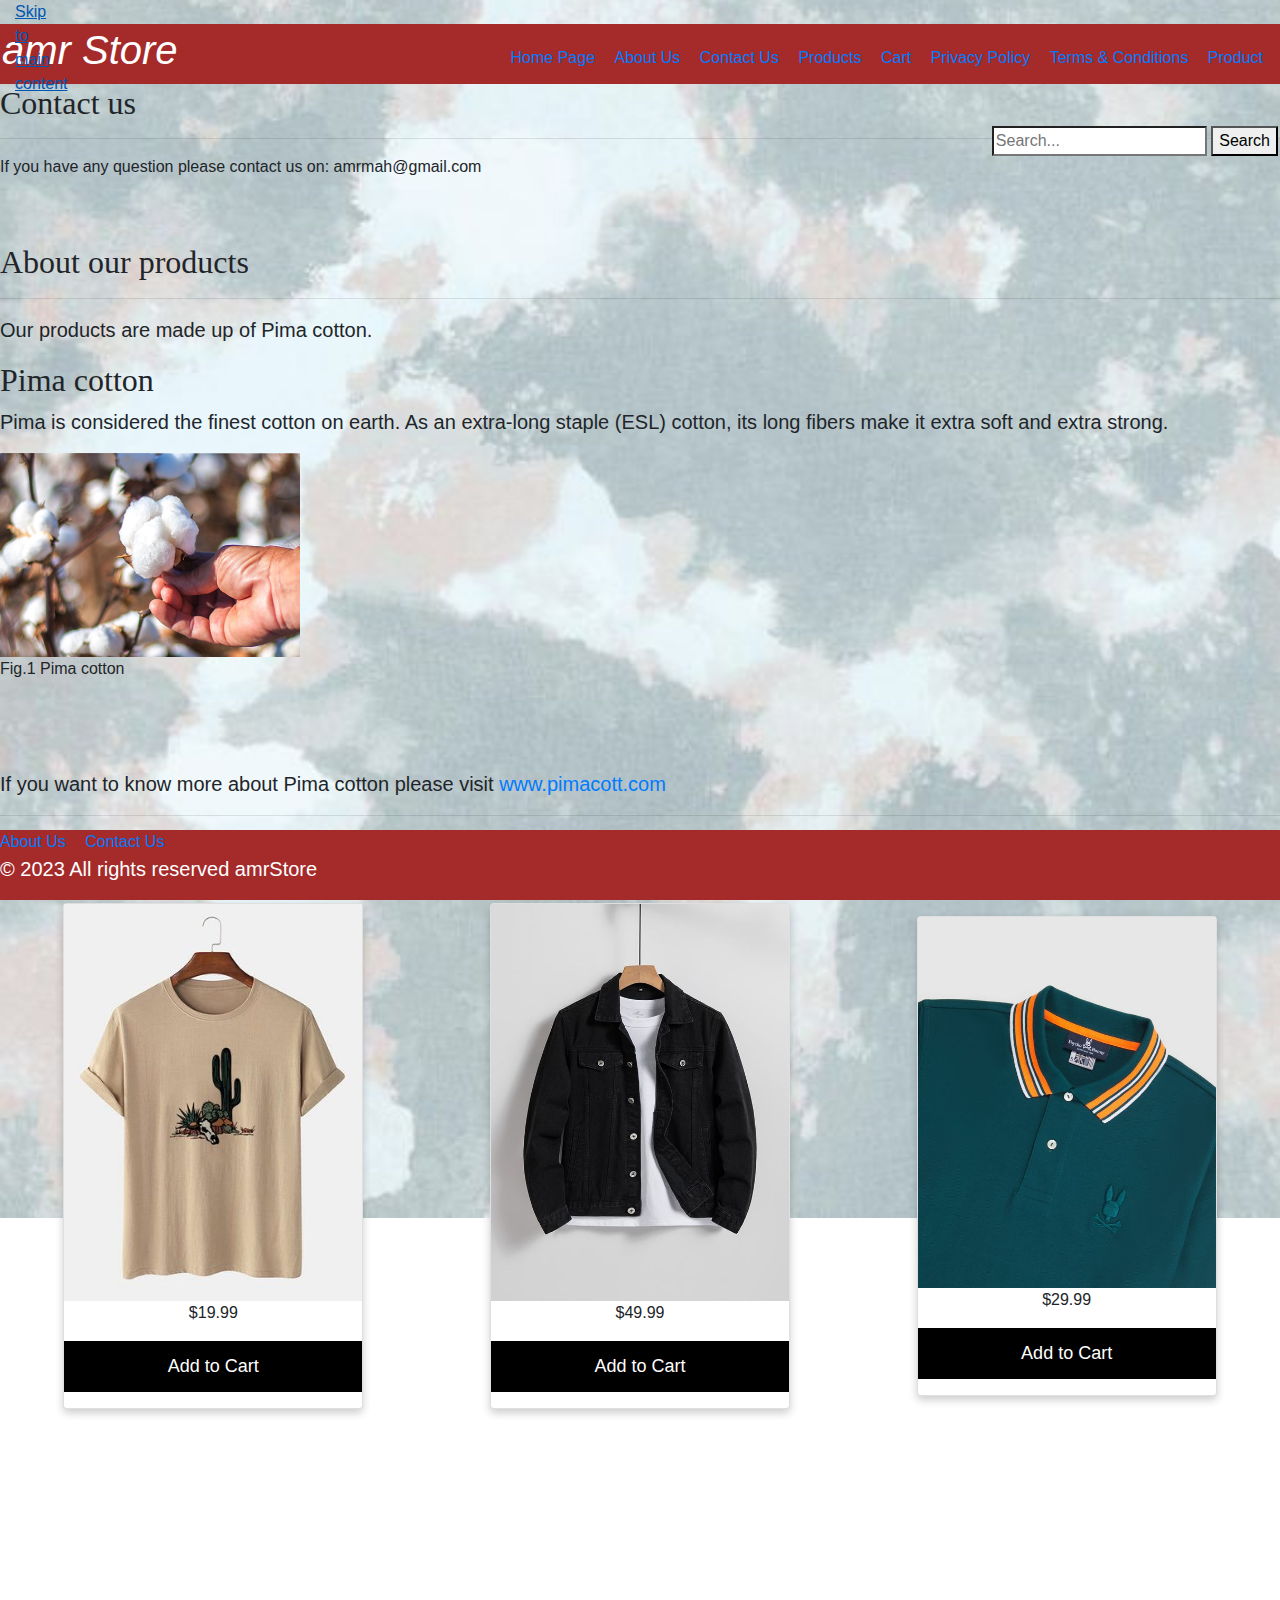
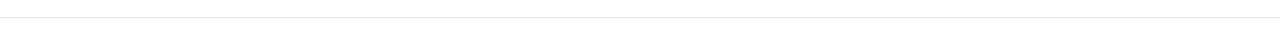
<file: index.htm>
<!DOCTYPE html>
    <html lang="en">
        <head>
            <meta charset="UTF-8">
            <meta name="keywords" content="clothes,store, pima">
            <title>amr online store</title>
            <!-- CSS main file-->
            <link rel="stylesheet" href="assets/main.css">
            <link rel="stylesheet" href="assets/products.css">
            <link rel="stylesheet" href="https://cdn.jsdelivr.net/npm/bootstrap@4.4.1/dist/css/bootstrap.min.css" integrity="sha384-Vkoo8x4CGsO3+Hhxv8T/Q5PaXtkKtu6ug5TOeNV6gBiFeWPGFN9MuhOf23Q9Ifjh" crossorigin="anonymous">

        </head>
        <body>
            <!-- Header-->
            <li><a href="#main" class="skip">Skip to main content</a></li>
            <div id="page">
                <div id="header1">
                    <div id="links">
                        <ul>
                            <li class="li1"><a href="index.htm">Home Page</a></li>
                            <li class="li1"><a href="about-us.htm">About Us</a> </li>
                            <li class="li1"> <a href="contact-us.htm">Contact Us</a> </li>
                            <li class="li1"> <a href="products.htm">Products</a> </li>
                            <li class="li1"> <a href="cart.htm">Cart</a> </li>
                            <li class="li1"> <a href="privacy.htm">Privacy Policy</a> </li>
                            <li class="li1"> <a href="terms.htm">Terms & Conditions</a> </li>
                            <li class="li1"> <a href="product.htm">Product</a> </li>
                        </ul>
                    </div>
                    <form id="form"> 
                        <input type="search" id="query" placeholder="Search...">
                        <button>Search</button>
                    </form>
                    <div id="title">
                        <h1>
                        amr Store
                        <h1>
                    </div>
                </div>
                <div id="main">
                <h2>Contact us</h2>
                </div>
                <hr>
                <address>
                If you have any question please contact us on: amrmah@gmail.com<br> <br><br>
                </address>
                <!--Information about our products -->
                <hgroup>
                <h2>About our products </h1>
                <hr>
                <p> Our products are made up of Pima cotton.</p>
                <h2>Pima cotton</h2>
                <p>Pima is considered the finest cotton on earth. As an extra-long staple (ESL) cotton, its long fibers make it extra soft and extra strong.</p>
                <figure class="pima">
                <img src="images/5a9ff73d690c3d0001d4cdae_type-pima.jpg"  alt="Pima Cotton">
                <figcaption>Fig.1 Pima cotton </figcaption>
                </figure>
                <p> If you want to know more about Pima cotton please visit <a href="https://www.pimacott.com/cotton-guide/types-of-cotton">www.pimacott.com</a></p>
                <hr>
                <!-- Products Section-->
                <h2>Featured Products</h2><br>
                <!--
                    Title: W3schools source code
                    Availability: www.w3schools.com
                    -->
                <!-- Applying the principle of continuity -->
                <section id="products">
                <div class="card">
                <img src="images/719dc3752c335600326867df17cedfe2.jpg" alt="Men T-shirt" title="Men Tee-Shirt>
                    <h1>Brown Round Neck T-Shirt</h1>
                    <p class="price">$19.99</p>
                <p><button>Add to Cart</button></p>
                </div>
                <div class="card">
                <img src="images/d97e2bb5be41b03fd669cab3a8ec4862.jpg" alt="Men Denim Jacket" title="Men Jacket>
                    <h1>Men Denim Jacket</h1>
                    <p class="price">$49.99</p>
                <p><button>Add to Cart</button></p>
                </div>
                <div class="card">
                <img src="images/004b9ea5168122281761a057397d915e.jpg" alt="Men T-shirt" title="Men Tee-Shirt>
                    <h1>Men Polo Shirt</h1>
                    <p class="price">$29.99</p>
                <p><button>Add to Cart</button></p>
                </div>
                </section>
                <br>
                <br>
                <br>
                <br>
                <br>
                <br>
                <br>
                <br>
                <hr>
                </hgroup>
                <!--Footer-->
                <div id="footer">
                    <li class="li1"><a href="#">About Us</a> </li>
                    <li class="li1"> <a href="#">Contact Us</a> </li>
                    <p>&copy; 2023 All rights reserved amrStore</p>
                </div>
            </div>
            <script src="assets/main.js"></script>
            <script src="https://code.jquery.com/jquery-3.6.4.min.js"></script>
            <script src="https://code.jquery.com/jquery-3.4.1.slim.min.js" integrity="sha384-J6qa4849blE2+poT4WnyKhv5vZF5SrPo0iEjwBvKU7imGFAV0wwj1yYfoRSJoZ+n" crossorigin="anonymous"></script>
<script src="https://cdn.jsdelivr.net/npm/popper.js@1.16.0/dist/umd/popper.min.js" integrity="sha384-Q6E9RHvbIyZFJoft+2mJbHaEWldlvI9IOYy5n3zV9zzTtmI3UksdQRVvoxMfooAo" crossorigin="anonymous"></script>
<script src="https://cdn.jsdelivr.net/npm/bootstrap@4.4.1/dist/js/bootstrap.min.js" integrity="sha384-wfSDF2E50Y2D1uUdj0O3uMBJnjuUD4Ih7YwaYd1iqfktj0Uod8GCExl3Og8ifwB6" crossorigin="anonymous"></script>

        </body>

    </html>
</file>
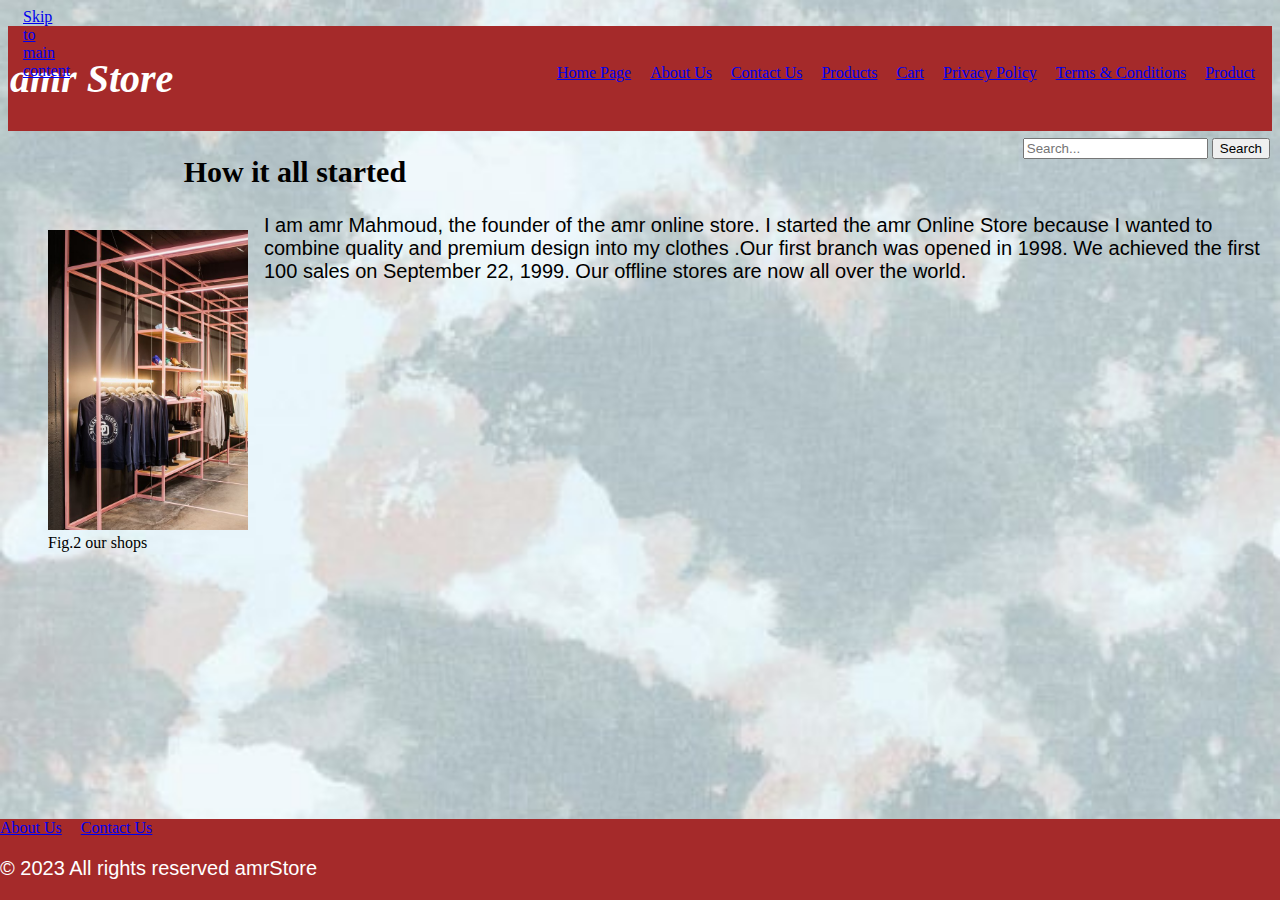
<file: about-us.htm>
<!DOCTYPE html>
<html lang="en">
    <head>
        <meta charset="UTF-8">
        <meta name="keywords" content="clothes,store, pima">
        <title>About us</title>
        <!-- CSS main file-->
        <link rel="stylesheet" href="assets/main.css">
        <link rel="stylesheet" href="assets/products.css">
    </head>
    <body>
        <!-- Header-->
        <li><a href="#about" class="skip">Skip to main content</a></li>
        <div id="page">
            <div id="header1">
                <div id="links">
                    <ul>
                        <li class="li1"><a href="index.htm">Home Page</a></li>
                        <li class="li1"><a href="about-us.htm">About Us</a> </li>
                        <li class="li1"> <a href="contact-us.htm">Contact Us</a> </li>
                        <li class="li1"> <a href="products.htm">Products</a> </li>
                        <li class="li1"> <a href="cart.htm">Cart</a> </li>
                        <li class="li1"> <a href="privacy.htm">Privacy Policy</a> </li>
                        <li class="li1"> <a href="terms.htm">Terms & Conditions</a> </li>
                        <li class="li1"> <a href="product.htm">Product</a> </li>
                    </ul>
                </div>
                <form id="form"> 
                    <input type="search" id="query" placeholder="Search...">
                    <button>Search</button>
                </form>
                <div id="title">
                    <h1>
                    amr Store
                    <h1>
                </div>
            </div>
            <h2 class="about">How it all started</h2>
            <figure class="float-left">
                <img src="images/05f9c7f1b600a58c04d3fa78a0fa935c.jpg" alt="our shop" >
                <figcaption>Fig.2 our shops </figcaption>
            </figure>
            <p>I am amr Mahmoud, the founder of the amr online store. I started the amr Online Store because I wanted to combine quality and premium design into my clothes .Our first branch was opened in 1998. We achieved the first 100 sales on September 22, 1999. Our offline stores are now all over the world.</p>
        </div>
        <div id="footer">
            <li class="li1"><a href="#">About Us</a> </li>
            <li class="li1"> <a href="#">Contact Us</a> </li>
            <p>&copy; 2023 All rights reserved amrStore</p>
        </div>
    </body>
</html>
</file>
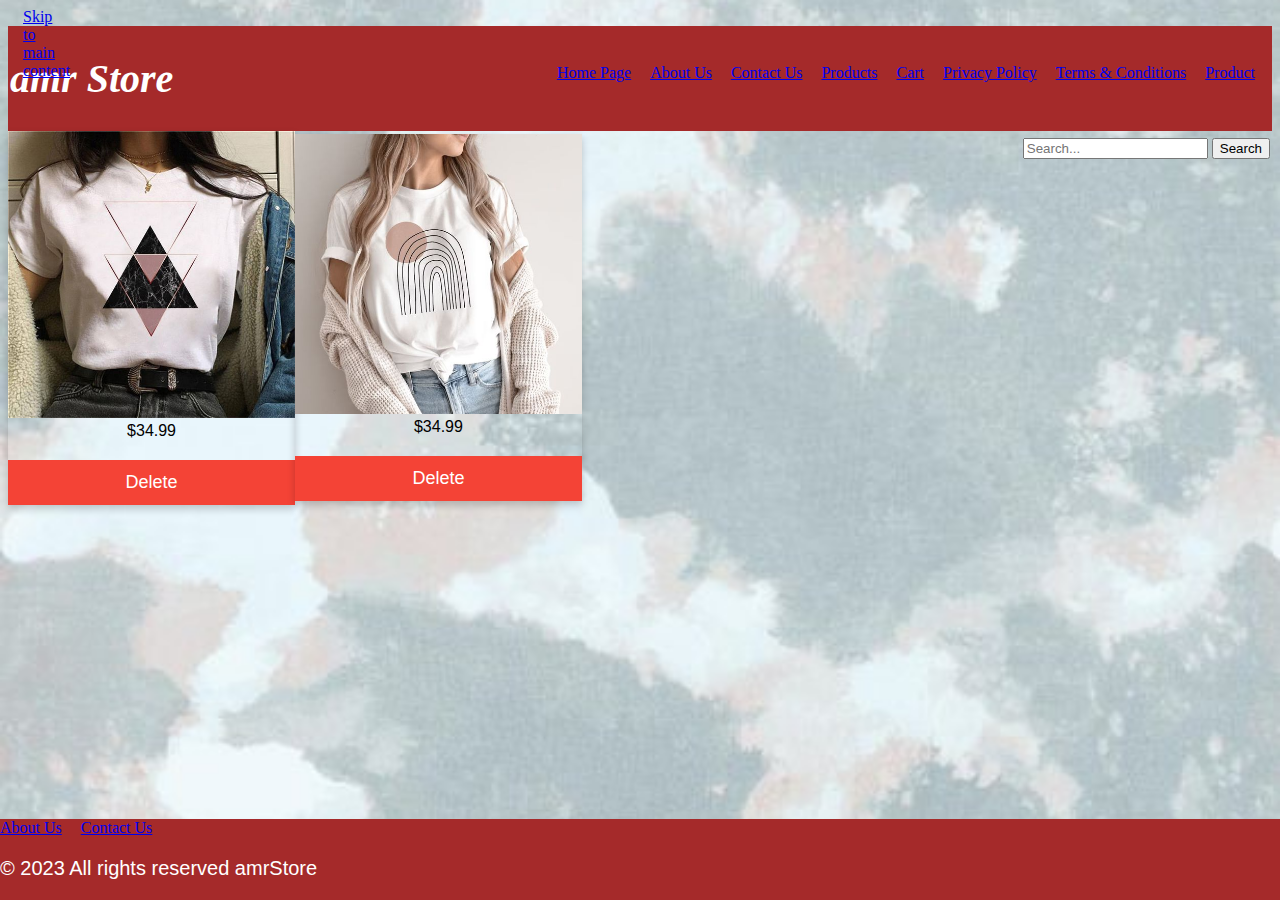
<file: cart.htm>
<!DOCTYPE html>
<html lang="en">
    <head>
        <meta charset="UTF-8">
        <meta name="keywords" content="clothes,store, pima">
        <title>Cart</title>
        <!-- CSS main file-->
        <link rel="stylesheet" href="assets/main.css">
        <link rel="stylesheet" href="assets/products.css">
    </head>
    <body>
        <!-- Header-->
        <li><a href="#main" class="skip">Skip to main content</a></li>
        <div id="page">
            <div id="header1">
                <div id="links">
                    <ul>
                        <li class="li1"><a href="index.htm">Home Page</a></li>
                        <li class="li1"><a href="about-us.htm">About Us</a> </li>
                        <li class="li1"> <a href="contact-us.htm">Contact Us</a> </li>
                        <li class="li1"> <a href="products.htm">Products</a> </li>
                        <li class="li1"> <a href="cart.htm">Cart</a> </li>
                        <li class="li1"> <a href="privacy.htm">Privacy Policy</a> </li>
                        <li class="li1"> <a href="terms.htm">Terms & Conditions</a> </li>
                        <li class="li1"> <a href="product.htm">Product</a> </li>
                    </ul>
                </div>
                <form id="form"> 
                    <input type="search" id="query" placeholder="Search...">
                    <button>Search</button>
                </form>
                <div id="title">
                    <h1>
                    amr Store
                    <h1>
                </div>
            </div>
            <section id="products">
                <div class="card3">
                    <img src="images/67c91d14dc0cd1a50de3b98496ff8839.jpg" alt="Female T-shirt" title="Female Tee-Shirt>
                        <h1>Female Short Sleeve Oversized Tee-Shirt</h1>
                        <p class="price">$34.99</p>
                    <button class="button3">Delete</button>
                </div>
                <div class="card3">
                    <img src="images/864344e8f1faf868ce9fdcac398bebc7.jpg" alt="Female T-shirt" title="Female Tee-Shirt>
                        <h1> Graphic Tee-Shirt</h1>
                        <p class="price">$34.99</p>
                    <button class="button3">Delete</button>
                </div>
            </section>
            <!--Footer-->
            <div id="footer">
                <li class="li1"><a href="#">About Us</a> </li>
                <li class="li1"> <a href="#">Contact Us</a> </li>
                <p>&copy; 2023 All rights reserved amrStore</p>
            </div>
        </div>
    </body>
</html>
</file>
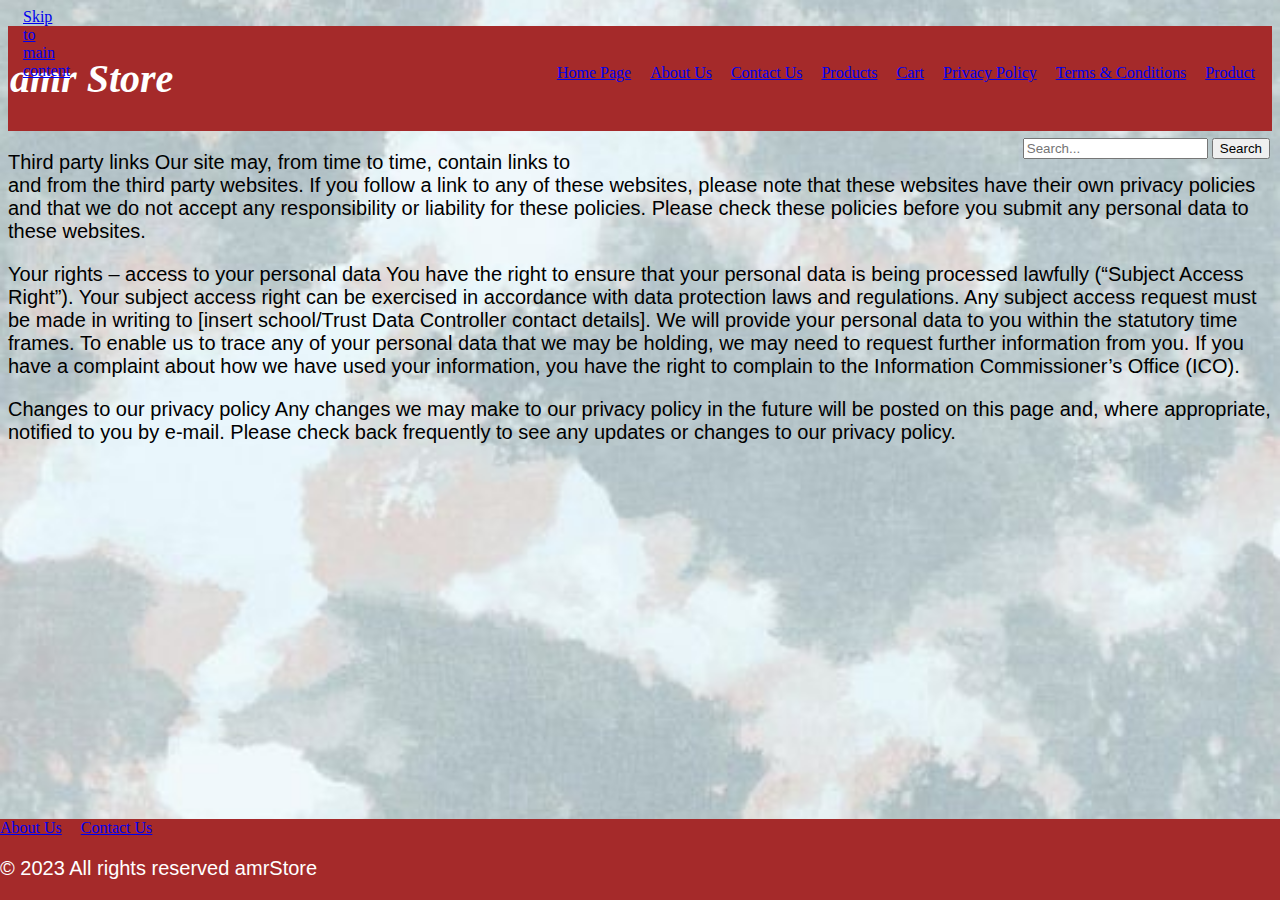
<file: privacy.htm>
<!DOCTYPE html>
<html lang="en">
    <head>
        <meta charset="UTF-8">
        <meta name="keywords" content="clothes,store, pima">
        <title>Privacy Policy</title>
        <!-- CSS main file-->
        <link rel="stylesheet" href="assets/main.css">
        <link rel="stylesheet" href="assets/products.css">
    </head>
    <body>
        <!-- Header-->
        <li><a href="#main" class="skip">Skip to main content</a></li>
        <div id="page">
            <div id="header1">
                <div id="links">
                    <ul>
                        <li class="li1"><a href="index.htm">Home Page</a></li>
                        <li class="li1"><a href="about-us.htm">About Us</a> </li>
                        <li class="li1"> <a href="contact-us.htm">Contact Us</a> </li>
                        <li class="li1"> <a href="products.htm">Products</a> </li>
                        <li class="li1"> <a href="cart.htm">Cart</a> </li>
                        <li class="li1"> <a href="privacy.htm">Privacy Policy</a> </li>
                        <li class="li1"> <a href="terms.htm">Terms & Conditions</a> </li>
                        <li class="li1"> <a href="product.htm">Product</a> </li>
                    </ul>
                </div>
                <form id="form"> 
                    <input type="search" id="query" placeholder="Search...">
                    <button>Search</button>
                </form>
                <div id="title">
                    <h1>
                    amr Store
                    <h1>
                </div>
            </div>
            <main>
                <p>           Third party links
                    Our site may, from time to time, contain links to and from the third party websites. If you follow a link to any of these websites, please note that these websites have their own privacy policies and that we do not accept any responsibility or liability for these policies. Please check these policies before you submit any personal data to these websites.
                </p>
                <p>Your rights – access to your personal data
                    You have the right to ensure that your personal data is being processed lawfully (“Subject Access Right”). Your subject access right can be exercised in accordance with data protection laws and regulations. Any subject access request must be made in writing to [insert school/Trust Data Controller contact details]. We will provide your personal data to you within the statutory time frames. To enable us to trace any of your personal data that we may be holding, we may need to request further information from you. If you have a complaint about how we have used your information, you have the right to complain to the Information Commissioner’s Office (ICO).
                </p>
                <p>Changes to our privacy policy
                    Any changes we may make to our privacy policy in the future will be posted on this page and, where appropriate, notified to you by e-mail. Please check back frequently to see any updates or changes to our privacy policy.
                </p>
            </main>
        </div>
        <div id="footer">
            <li class="li1"><a href="#">About Us</a> </li>
            <li class="li1"> <a href="#">Contact Us</a> </li>
            <p>&copy; 2023 All rights reserved amrStore</p>
        </div>
    </body>
</html>
</file>
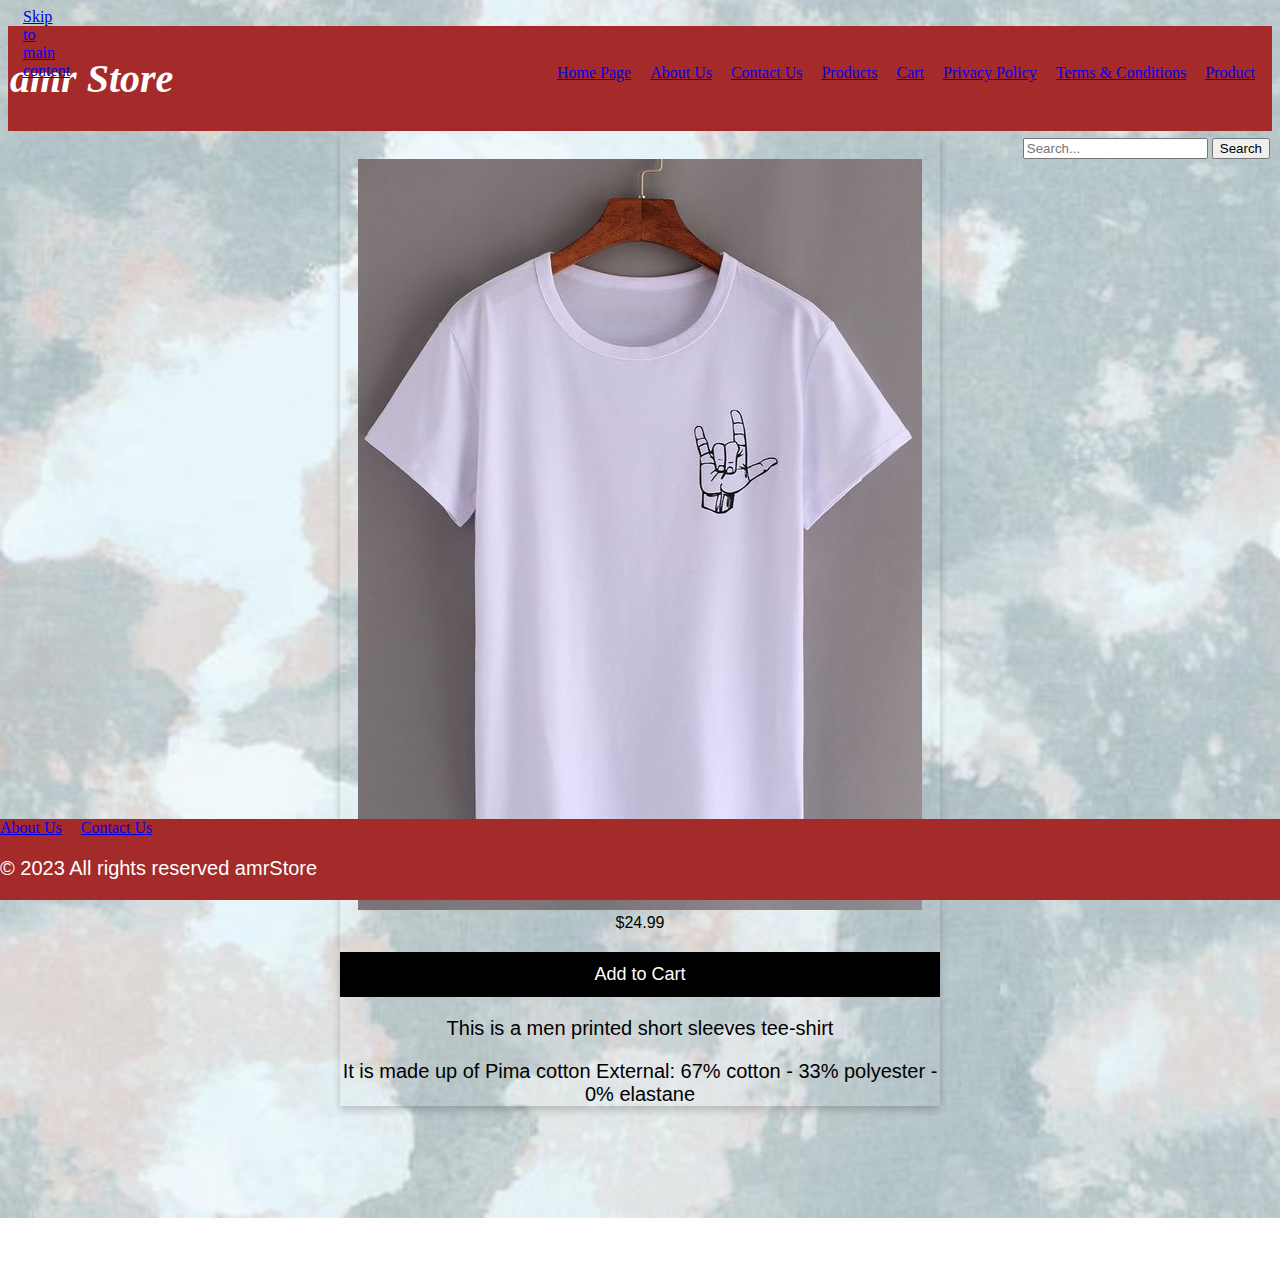
<file: product.htm>
<!DOCTYPE html>
<html lang="en">
    <head>
        <meta charset="UTF-8">
        <meta name="keywords" content="clothes,store, pima">
        <title>Product</title>
        <!-- CSS main file-->
        <link rel="stylesheet" href="assets/main.css">
        <link rel="stylesheet" href="assets/products.css">
    </head>
    <body>
        <li><a href="#" class="skip">Skip to main content</a></li>
        <div id="page">
            <div id="header1">
                <div id="links">
                    <ul>
                        <li class="li1"><a href="index.htm">Home Page</a></li>
                        <li class="li1"><a href="about-us.htm">About Us</a> </li>
                        <li class="li1"> <a href="contact-us.htm">Contact Us</a> </li>
                        <li class="li1"> <a href="products.htm">Products</a> </li>
                        <li class="li1"> <a href="cart.htm">Cart</a> </li>
                        <li class="li1"> <a href="privacy.htm">Privacy Policy</a> </li>
                        <li class="li1"> <a href="terms.htm">Terms & Conditions</a> </li>
                        <li class="li1"> <a href="product.htm">Product</a> </li>
                    </ul>
                </div>
                <form id="form"> 
                    <input type="search" id="query" placeholder="Search...">
                    <button>Search</button>
                </form>
                <div id="title">
                    <h1>
                    amr Store
                    <h1>
                </div>
            </div>
            <div class="card2">
                <img src="images/12285932a84e2766801d8305da85bd8a.jpg" alt="Men T-shirt" title="Men Tee-Shirt>
                    <h1>Men Printed Tee-Shirt</h1>
                    <p class="price">$24.99</p>
                <p><button>Add to Cart</button></p>
                <p>This is a men printed short sleeves tee-shirt  </p>
                <p>It is made up of Pima cotton     External: 67% cotton - 33% polyester - 0% elastane</p>
            </div>
            <br>
            <br>
            <br>
            <br>
            <br>
            <br>
            <br>
            <br>
            <!--Footer-->
            <div id="footer">
                <li class="li1"><a href="#">About Us</a> </li>
                <li class="li1"> <a href="#">Contact Us</a> </li>
                <p>&copy; 2023 All rights reserved amrStore</p>
            </div>
        </div>
    </body>
</html>
</file>
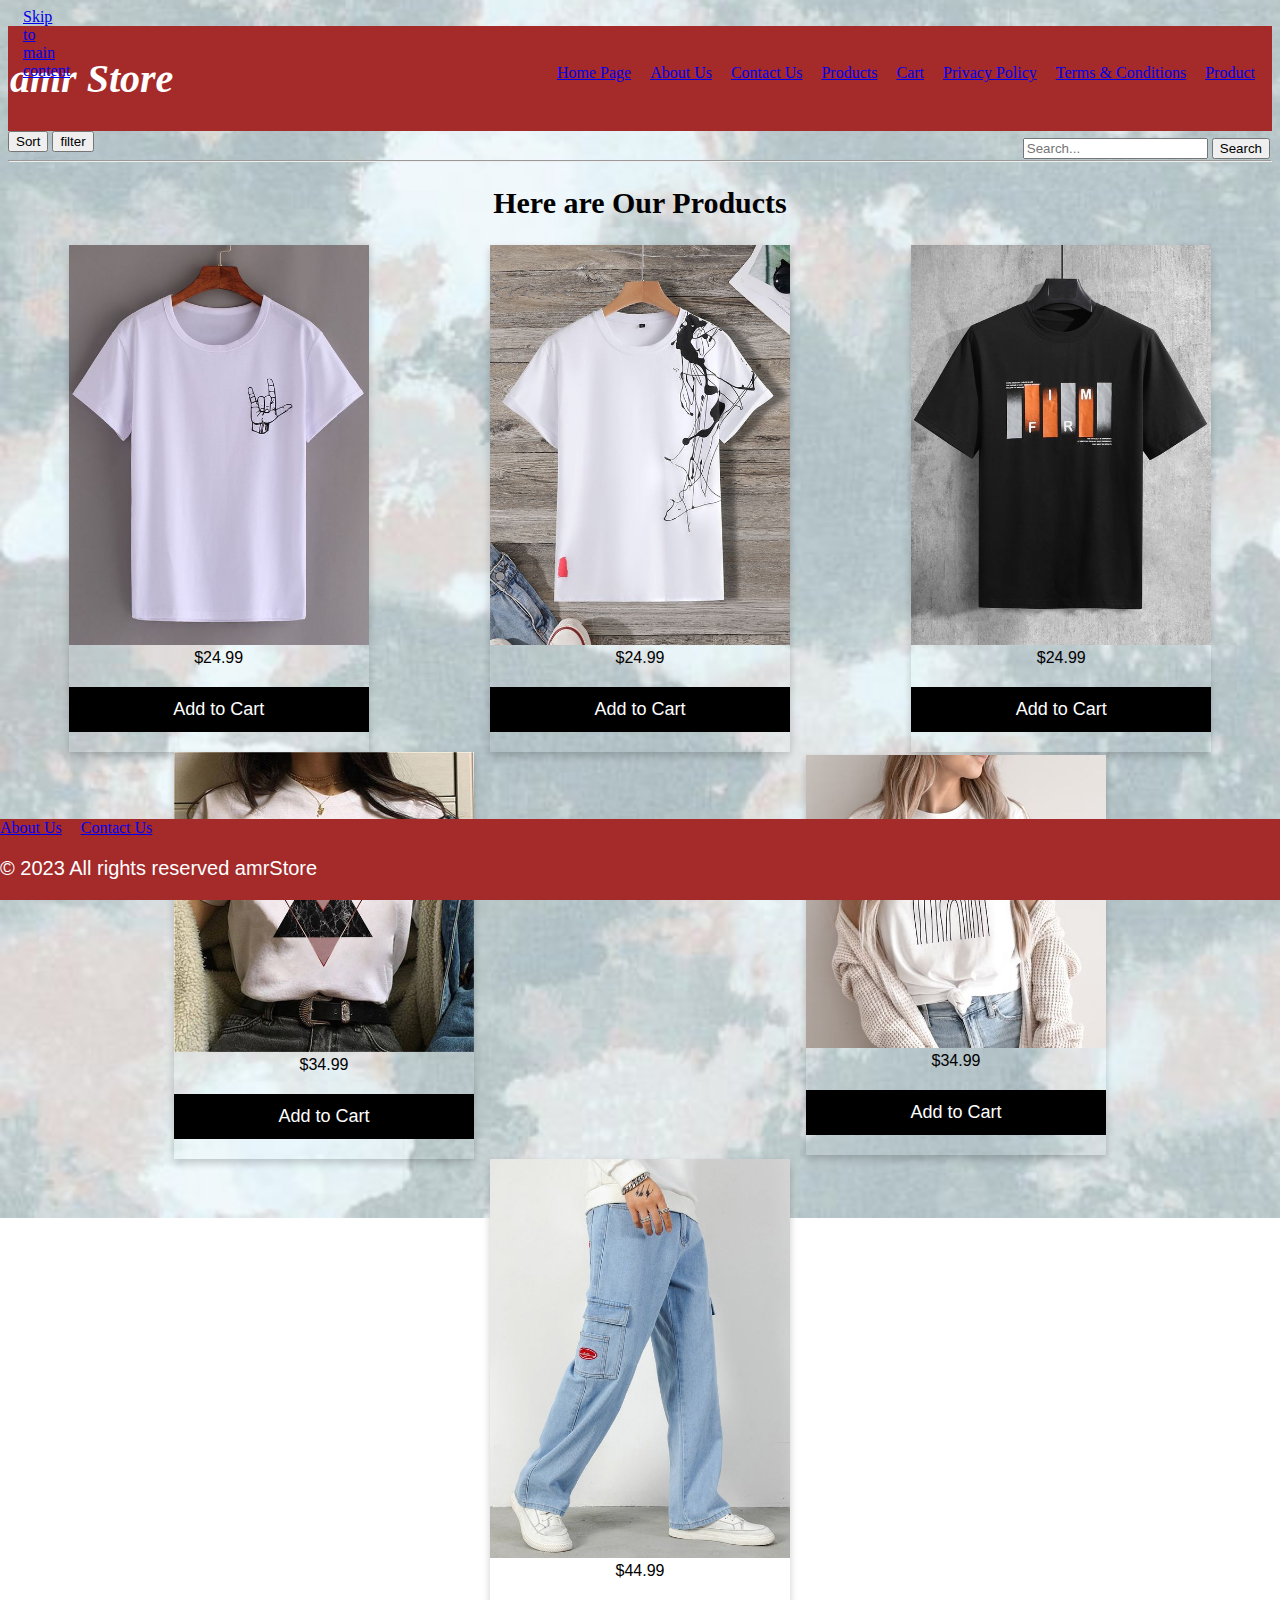
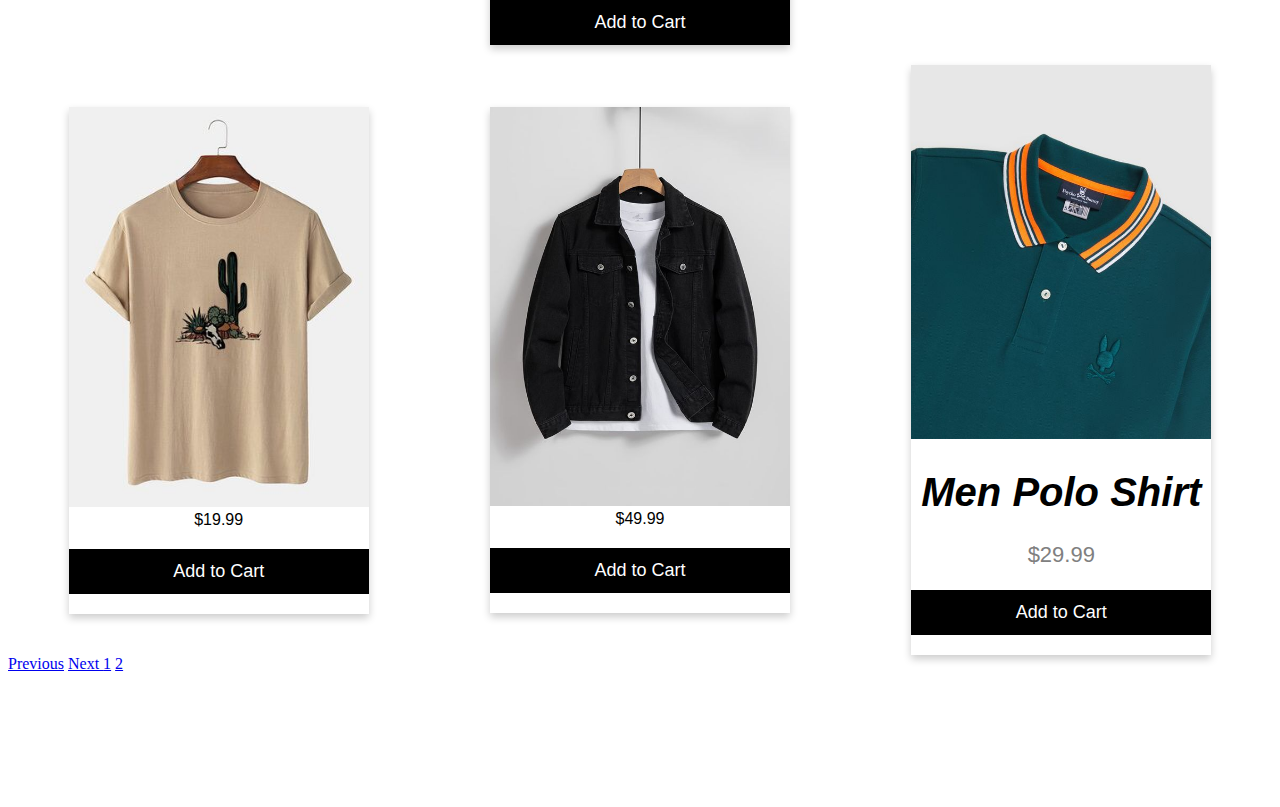
<file: products.htm>
<!DOCTYPE html>
<html lang="en">
    <head>
        <meta charset="UTF-8">
        <meta name="keywords" content="clothes,store, pima">
        <title>Products</title>
        <!-- CSS main file-->
        <link rel="stylesheet" href="assets/main.css">
        <link rel="stylesheet" href="assets/products.css">
    </head>
    <body>
        <li><a href="#products" class="skip">Skip to main content</a></li>
        <div id="page">
            <div id="header1">
                <div id="links">
                    <ul>
                        <li class="li1"><a href="index.htm">Home Page</a></li>
                        <li class="li1"><a href="about-us.htm">About Us</a> </li>
                        <li class="li1"> <a href="contact-us.htm">Contact Us</a> </li>
                        <li class="li1"> <a href="products.htm">Products</a> </li>
                        <li class="li1"> <a href="cart.htm">Cart</a> </li>
                        <li class="li1"> <a href="privacy.htm">Privacy Policy</a> </li>
                        <li class="li1"> <a href="terms.htm">Terms & Conditions</a> </li>
                        <li class="li1"> <a href="product.htm">Product</a> </li>
                    </ul>
                </div>
                <form id="form"> 
                    <input type="search" id="query" placeholder="Search...">
                    <button>Search</button>
                </form>
                <div id="title">
                    <h1>
                    amr Store
                    <h1>
                </div>
            </div>
            <button type="button">Sort</button>
            <button type="button">filter</button>
            <hr>
            <h2 class="center"> Here are Our Products</h2>
            <section id="products">
                <div class="card">
                    <img src="images/12285932a84e2766801d8305da85bd8a.jpg" alt="Men T-shirt" title="Men Tee-Shirt>
                        <h1>Men Printed Tee-Shirt</h1>
                        <p class="price">$24.99</p>
                    <p><button>Add to Cart</button></p>
                </div>
                <div class="card">
                    <img src="images/01be4cbc0363ba1732b5ae93ceaae0ee.jpg" alt="Men T-shirt" title="Men Tee-Shirt >
                        <h1>Men Graphic Print Tee-Shirt</h1>
                        <p class="price">$24.99</p>
                    <p><button>Add to Cart</button></p>
                </div>
                <div class="card">
                    <img src="images/07d04690533ce15b6b7f6bcb461ddb1d.jpg" alt="Men T-shirt" title="Men Tee-Shirt>
                        <h1>Men Graphic Slogan Tee-Shirt</h1>
                        <p class="price">$24.99</p>
                    <p><button>Add to Cart</button></p>
                </div>
            </section>
            <section id="products">
                <div class="card">
                    <img src="images/67c91d14dc0cd1a50de3b98496ff8839.jpg" alt="Female T-shirt" title="Female Tee-Shirt>
                        <h1>Female Short Sleeve Oversized Tee-Shirt</h1>
                        <p class="price">$34.99</p>
                    <p><button>Add to Cart</button></p>
                </div>
                <div class="card">
                    <img src="images/864344e8f1faf868ce9fdcac398bebc7.jpg" alt="Female T-shirt" title="Female Tee-Shirt>
                        <h1> Graphic Tee-Shirt</h1>
                        <p class="price">$34.99</p>
                    <p><button>Add to Cart</button></p>
                </div>
            </section>
            <div class="card">
                <img src="images/df9f9b1eeeecf79e0714f0c18ad61cac.jpg" alt="Men Pants" title="Men Pant >
                    <h1>Cargo Jeans</h1>
                    <p class="price">$44.99</p>
                <p><button>Add to Cart</button></p>
            </div>
            <section id="products">
                <div class="card">
                    <img src="images/719dc3752c335600326867df17cedfe2.jpg" alt="Men T-shirt" title="Men Tee-Shirt >
                        <h1>Brown Round Neck T-Shirt</h1>
                        <p class="price">$19.99</p>
                    <p><button>Add to Cart</button></p>
                </div>
                <div class="card">
                    <img src="images/d97e2bb5be41b03fd669cab3a8ec4862.jpg" alt="Men Denim Jacket" title="Men Jacket>
                        <h1>Men Denim Jacket</h1>
                        <p class="price">$49.99</p>
                    <p><button>Add to Cart</button></p>
                </div>
                <div class="card">
                    <img src="images/004b9ea5168122281761a057397d915e.jpg" alt="Men T-shirt" title="Men Tee-Shirt">
                    <h1>Men Polo Shirt</h1>
                    <p class="price">$29.99</p>
                    <p><button>Add to Cart</button></p>
                </div>
            </section>
            <a href="#" > Previous</a>
            <a href="#" >Next </a>
            <a href="#">1</a>
            <a href="#" >2</a>
            <br>
            <br>
            <br>
            <br>
            <br>
            <br>
            <br>
            <br>
            <!--Footer-->
            <div id="footer">
                <li class="li1"><a href="#">About Us</a> </li>
                <li class="li1"> <a href="#">Contact Us</a> </li>
                <p>&copy; 2023 All rights reserved amrStore</p>
            </div>
        </div>
    </body>
</html>
</file>
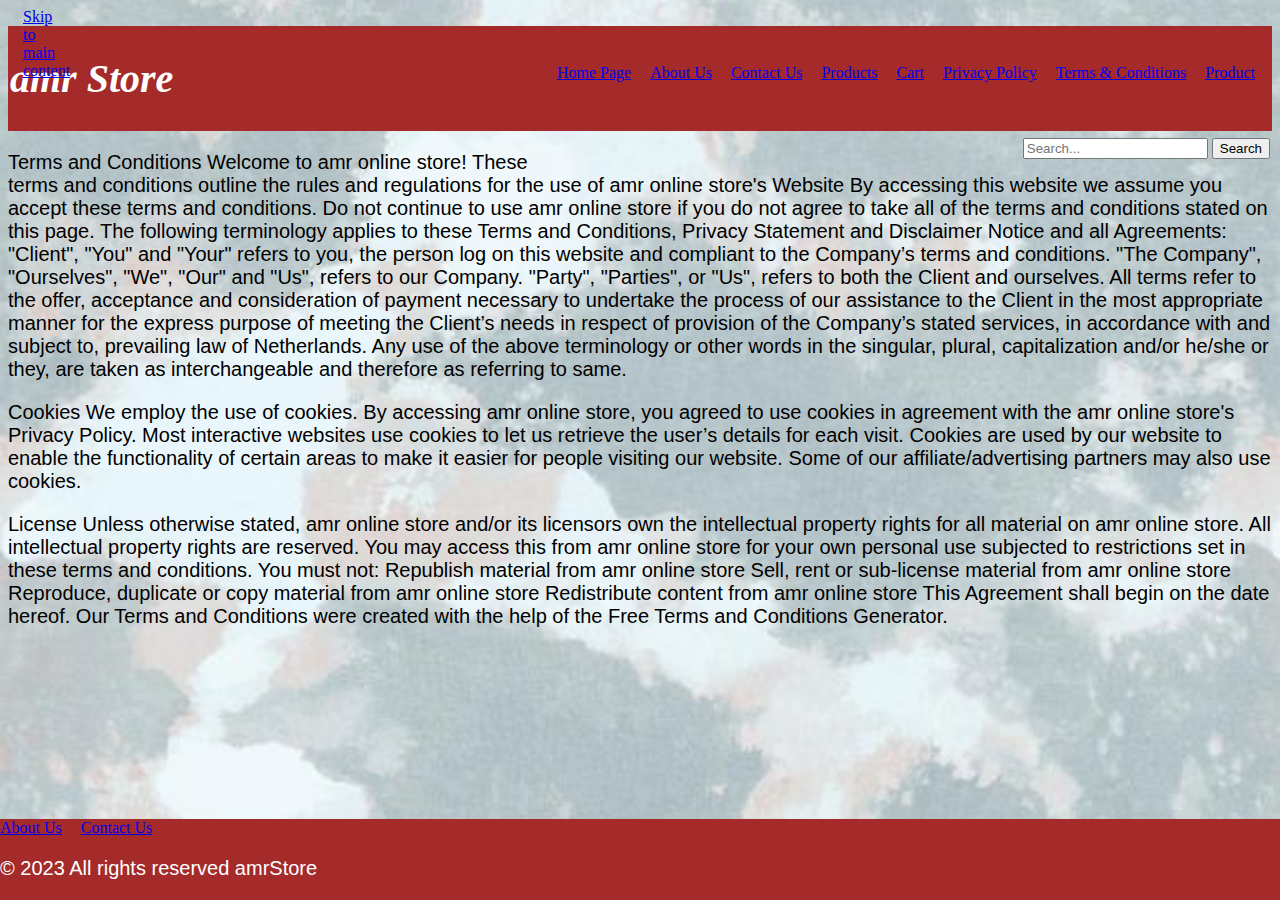
<file: terms.htm>
<!DOCTYPE html>
<html lang="en">
    <head>
        <meta charset="UTF-8">
        <meta name="keywords" content="clothes,store, pima">
        <title>Terms and Conditions</title>
        <!-- CSS main file-->
        <link rel="stylesheet" href="assets/main.css">
        <link rel="stylesheet" href="assets/products.css">
    </head>
    <body>
        <!-- Header-->
        <li><a href="#main" class="skip">Skip to main content</a></li>
        <div id="page">
            <div id="header1">
                <div id="links">
                    <ul>
                        <li class="li1"><a href="index.htm">Home Page</a></li>
                        <li class="li1"><a href="about-us.htm">About Us</a> </li>
                        <li class="li1"> <a href="contact-us.htm">Contact Us</a> </li>
                        <li class="li1"> <a href="products.htm">Products</a> </li>
                        <li class="li1"> <a href="cart.htm">Cart</a> </li>
                        <li class="li1"> <a href="privacy.htm">Privacy Policy</a> </li>
                        <li class="li1"> <a href="terms.htm">Terms & Conditions</a> </li>
                        <li class="li1"> <a href="product.htm">Product</a> </li>
                    </ul>
                </div>
                <form id="form"> 
                    <input type="search" id="query" placeholder="Search...">
                    <button>Search</button>
                </form>
                <div id="title">
                    <h1>
                    amr Store
                    <h1>
                </div>
            </div>
            <main>
                <p>           
                    Terms and Conditions
                    Welcome to amr online store!
                    These terms and conditions outline the rules and regulations for the use of amr online store's Website
                    By accessing this website we assume you accept these terms and conditions. Do not continue to use amr online store if you do not agree to take all of the terms and conditions stated on this page.
                    The following terminology applies to these Terms and Conditions, Privacy Statement and Disclaimer Notice and all Agreements: "Client", "You" and "Your" refers to you, the person log on this website and compliant to the Company’s terms and conditions. "The Company", "Ourselves", "We", "Our" and "Us", refers to our Company. "Party", "Parties", or "Us", refers to both the Client and ourselves. All terms refer to the offer, acceptance and consideration of payment necessary to undertake the process of our assistance to the Client in the most appropriate manner for the express purpose of meeting the Client’s needs in respect of provision of the Company’s stated services, in accordance with and subject to, prevailing law of Netherlands. Any use of the above terminology or other words in the singular, plural, capitalization and/or he/she or they, are taken as interchangeable and therefore as referring to same.
                </p>
                <p>
                    Cookies
                    We employ the use of cookies. By accessing amr online store, you agreed to use cookies in agreement with the amr online store's Privacy Policy.
                    Most interactive websites use cookies to let us retrieve the user’s details for each visit. Cookies are used by our website to enable the functionality of certain areas to make it easier for people visiting our website. Some of our affiliate/advertising partners may also use cookies.
                </p>
                <p>
                    License
                    Unless otherwise stated, amr online store and/or its licensors own the intellectual property rights for all material on amr online store. All intellectual property rights are reserved. You may access this from amr online store for your own personal use subjected to restrictions set in these terms and conditions.
                    You must not:
                    Republish material from amr online store
                    Sell, rent or sub-license material from amr online store
                    Reproduce, duplicate or copy material from amr online store
                    Redistribute content from amr online store
                    This Agreement shall begin on the date hereof. Our Terms and Conditions were created with the help of the Free Terms and Conditions Generator.
                </p>
            </main>
        </div>
        <div id="footer">
            <li class="li1"><a href="#">About Us</a> </li>
            <li class="li1"> <a href="#">Contact Us</a> </li>
            <p>&copy; 2023 All rights reserved amrStore</p>
        </div>
    </body>
</html>
</file>
<file: assets/main.css>
/*headers and paragraph styling*/
#header1 {
  background-color: brown;
  color: white;
  padding: 2px;

}

#links {
  float: right;
  padding-top: 20px;
}

.li1 {
  display: inline-block;
  padding-right: 15px;
}

form {
  padding-left: 35%;
  padding-top: 40px;
  float: right;
}

.skip {
  display: inline-block;
  padding-left: 15px;
  position: absolute;
  top: auto;
  width: 5px;
  height: 5px;
}

h1 {
  font-size: 40px;
  font-style: italic;
}

h2 {
  font-size: 30px;
  font-family: "Times New Roman", Times, serif;
}

p {
  font-size: 20px;
  font-family: Arial, Helvetica, sans-serif;
}

.pima {
  max-width: 300px;
  height: 300px;

}

/*monochromatic background*/
body {
  background-image: url("../images/1ea7023e5273df7ac1d0beb970e3f14e.jpg");
  background-repeat: no-repeat;
  background-attachment: fixed;
  background-position: center;
  background-size: cover;


}

.about {
  text-align: center;
}

.float-left {
  float: left;
  width: 200px;
  height: 120px;
  margin-right: 1em;
}

/*footer styling*/
#footer {
  background-color: brown;
  color: white;
  position: fixed;
  left: 0;
  bottom: 0;
  width: 100%;

}

.center {
  text-align: center;
}
</file>
<file: assets/products.css>
/*flex layout*/
#products {
    display: flex;
}

/*products styling*/
.card {
    box-shadow: 0 4px 8px 0 rgba(0, 0, 0, 0.2);
    max-width: 300px;
    margin: auto;
    text-align: center;
    font-family: arial;
}

.card button {
    border: none;
    outline: 0;
    padding: 12px;
    color: white;
    background-color: #000;
    text-align: center;
    cursor: pointer;
    width: 100%;
    font-size: 18px;
}

.price {
    color: grey;
    font-size: 22px;
}

.card2 {
    box-shadow: 0 4px 8px 0 rgba(0, 0, 0, 0.2);
    max-width: 600px;
    margin: auto;
    text-align: center;
    font-family: arial;
}

.card2 button {
    border: none;
    outline: 0;
    padding: 12px;
    color: white;
    background-color: #000;
    text-align: center;
    cursor: pointer;
    width: 100%;
    font-size: 18px;
}

/*cart cards*/

.card3 {
    box-shadow: 0 4px 8px 0 rgba(0, 0, 0, 0.2);
    max-width: 300px;
    margin: auto;
    text-align: center;
    font-family: arial;
}

.card3 button {
    border: none;
    outline: 0;
    padding: 12px;
    color: white;
    background-color: #f44336;
    text-align: center;
    cursor: pointer;
    width: 100%;
    font-size: 18px;
}

.card button:hover {
    opacity: 0.7;
}

img {
    max-width: 100%;
    height: auto;
}
</file>
